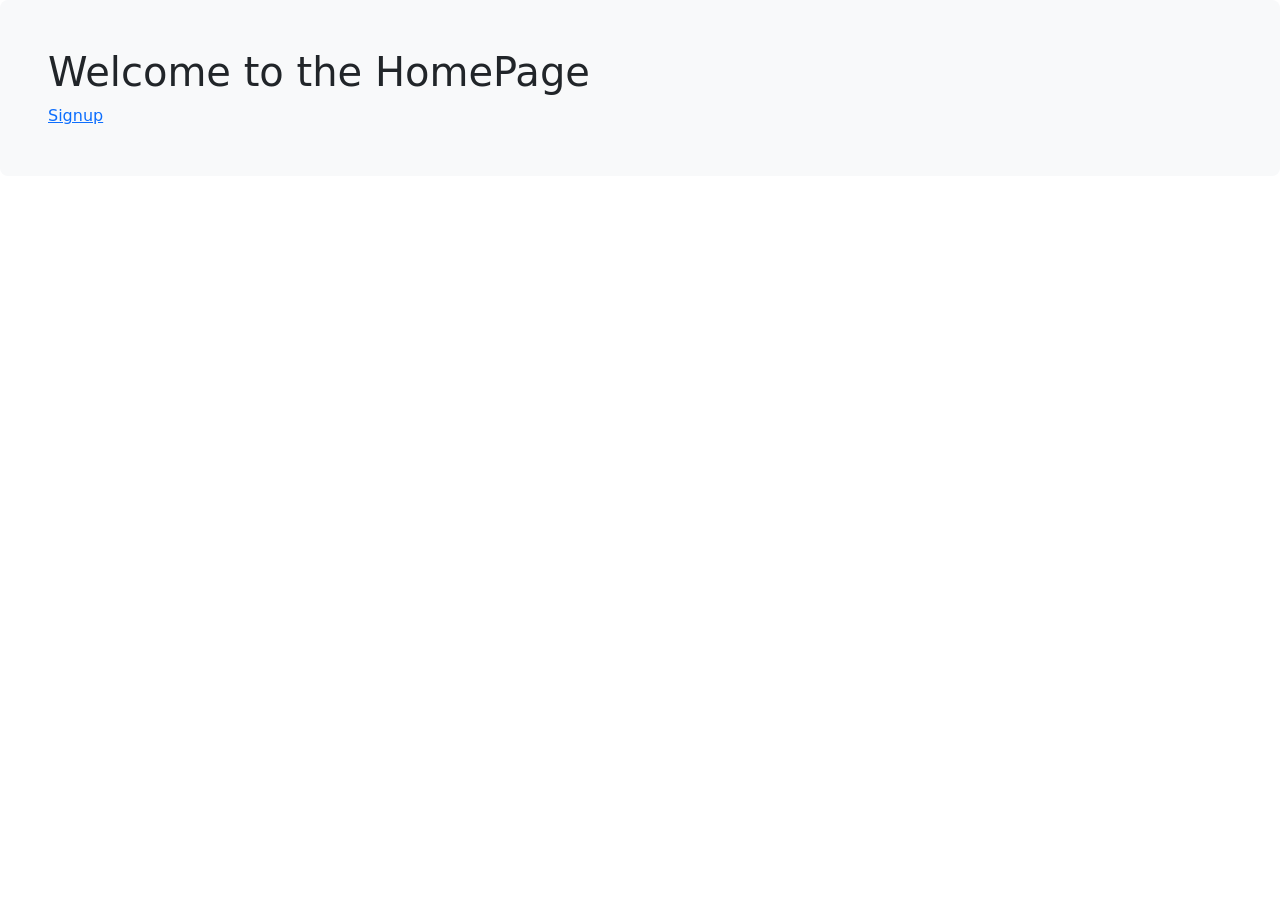
<file: templates/basicApp/index.html>
<!DOCTYPE html>
<html lang="en">
    <head>
        <meta charset="UTF-8" />
        <meta name="viewport" content="width=device-width, initial-scale=1.0" />
        <link
            href="https://cdn.jsdelivr.net/npm/bootstrap@5.3.2/dist/css/bootstrap.min.css"
            rel="stylesheet"
            integrity="sha384-T3c6CoIi6uLrA9TneNEoa7RxnatzjcDSCmG1MXxSR1GAsXEV/Dwwykc2MPK8M2HN"
            crossorigin="anonymous"
        />
        <title>Home</title>
    </head>
    <body>
        <div class="contianer">
            <div class="p-5 mb-4 bg-body-tertiary rounded-3">
                <h1>Welcome to the HomePage</h1>
                <a href="{% url 'formapp:register' %}">Signup</a>
            </div>
        </div>
    </body>
</html>
</file>
